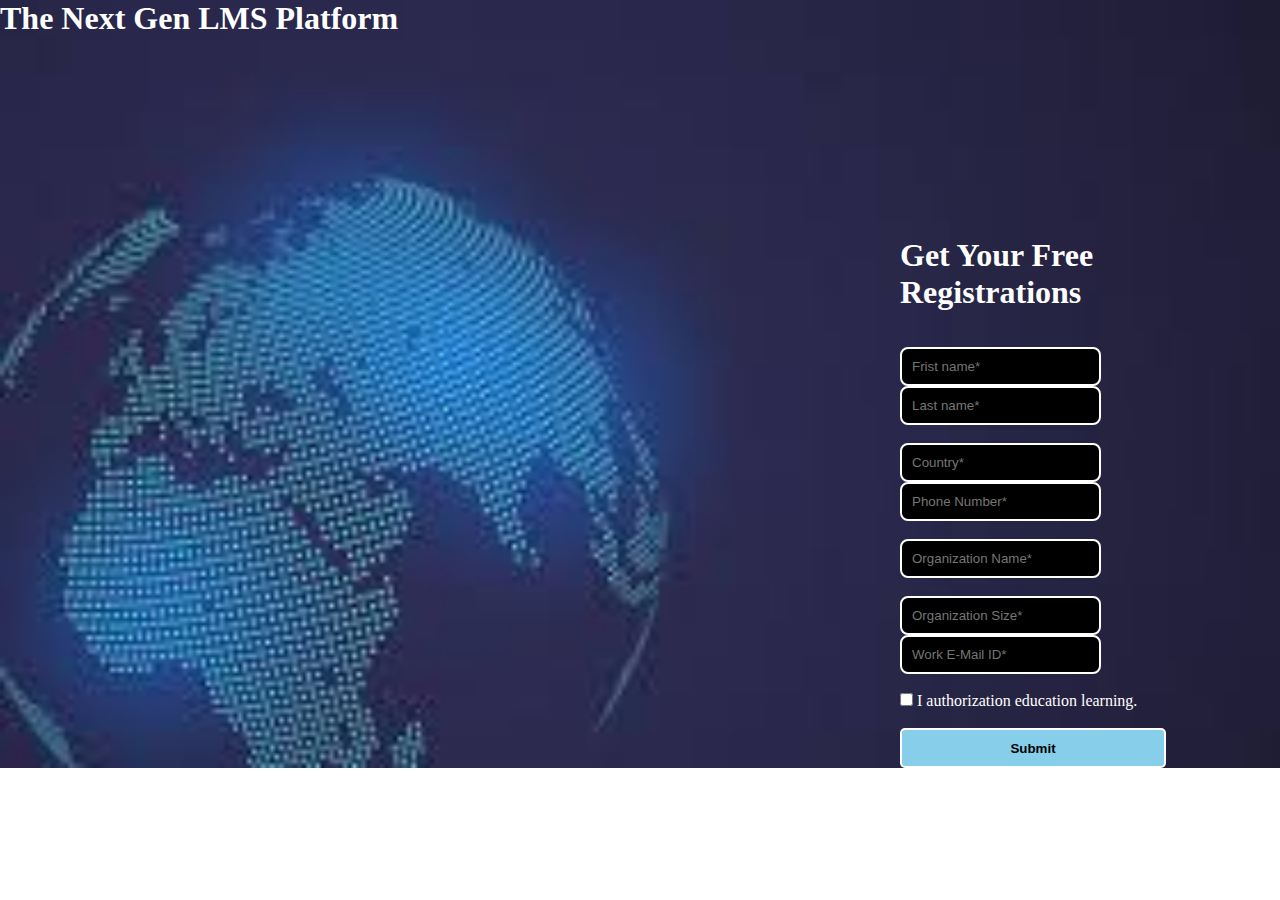
<file: New folder/index.html>
<!DOCTYPE html>
<html lang="en">
  <head>
    <meta charset="UTF-8" />
    <meta name="viewport" content="width=device-width, initial-scale=1.0" />
    <link rel="stylesheet" href="style.css" />
    <title>Form Validation</title>
  </head>
  <body>
    <h1 style="color: white;">The Next Gen LMS Platform</h1>
    <form action="./cong.html" onsubmit="data()">
      <h1 style="color: white;">Get Your Free Registrations </h1><br><br>
      <input type="text" placeholder="Frist name*"id="n1" />&nbsp;&nbsp;
      <input type="text" placeholder="Last name*"id="n2" /><br /><br />
      <input type="text" placeholder="Country*"id="n3" />&nbsp;&nbsp;
      <input type="text" placeholder="Phone Number*"id="n4" /><br /><br />
      <input type="text" placeholder="Organization Name*" id="n5"/><br /><br />
      <input type="text" placeholder="Organization Size*"id="n6" />&nbsp;&nbsp;
      <input type="email" placeholder="Work E-Mail ID*" id="n7" /><br /><br />
      <input type="checkbox"/><bold style="color: white;"> I authorization education learning.</bold><br/><br/>
      <button type="submit">Submit</button>
    </form>
    <script src="script.js"></script>
  </body>
</html>
</file>
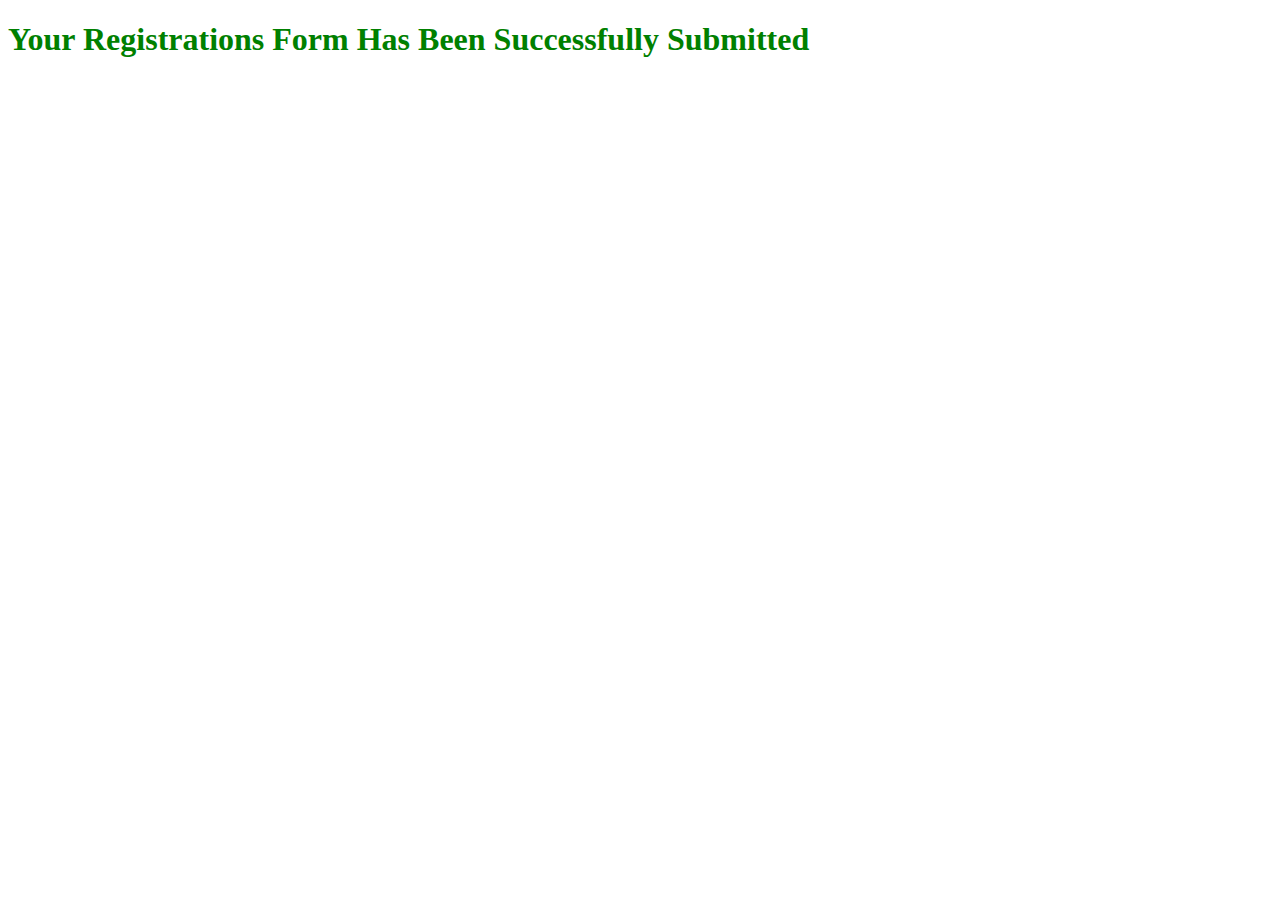
<file: New folder/cong.html>
<!DOCTYPE html>
<html lang="en">
<head>
    <meta charset="UTF-8">
    <meta name="viewport" content="width=device-width, initial-scale=1.0">
    <title>Congrates</title>
</head>
<body>
    <h1 style="color: green;">Your Registrations Form Has Been Successfully Submitted</h1>
    
</body>
</html>
</file>
<file: New folder/style.css>
* {
  margin: 0px;
  padding: 0%;
}
body {
  background-image: url(./back.jpeg);
  background-repeat: no-repeat;
  background-size: cover;
}
form {
  margin: 200px 0px 0px 900px;
}

input {
  border: 2px solid white;
  background-color: black;
  color: white;
  border-radius: 8px;
  padding: 10px 10px;
}

button {
  width: 70%;
  height: 40px;
  font-weight: bold;
  background-color: skyblue;
  border: 2px solid white;
  border-radius: 5px;
  text-align: center;
  cursor: pointer;
}
button:hover{
  background-color:green;

}
</file>
